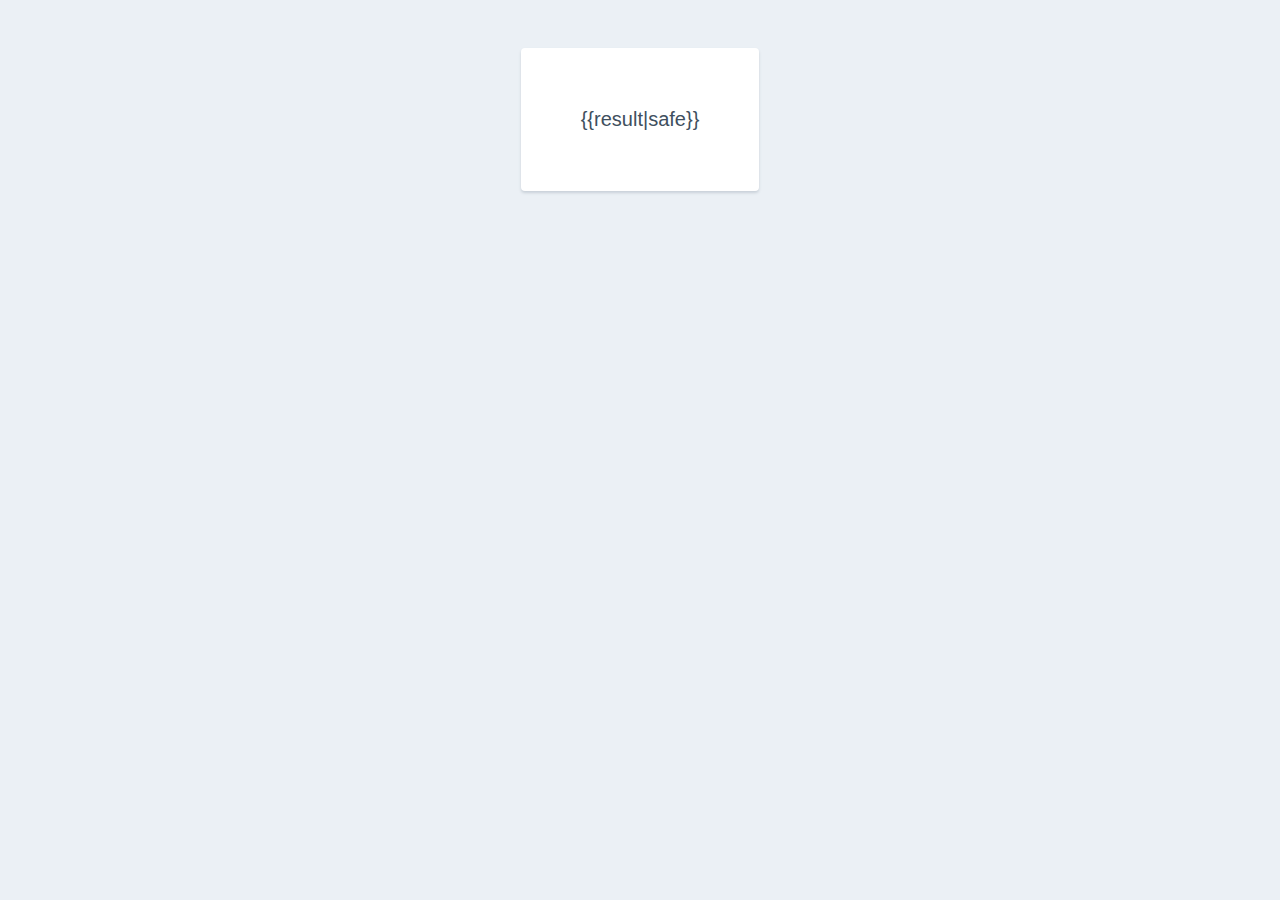
<file: templates/result.html>
<html>
  <head>
    <title>观看报告</title>
  </head>
    <style>
      body {
        text-align: center;
        padding: 40px 0;
        background: #EBF0F5;
      }
        p {
          color: #404F5E;
          font-family: "Nunito Sans", "Helvetica Neue", sans-serif;
          font-size:20px;
          margin: 0;
        }
      .card {
        background: white;
        padding: 60px;
        border-radius: 4px;
        box-shadow: 0 2px 3px #C8D0D8;
        display: inline-block;
        margin: 0 auto;
      }
    </style>
    <body>
      <div class="card">
        <p>{{result|safe}}</p>
      </div>

      </div>
    </body>
</html>
</file>
